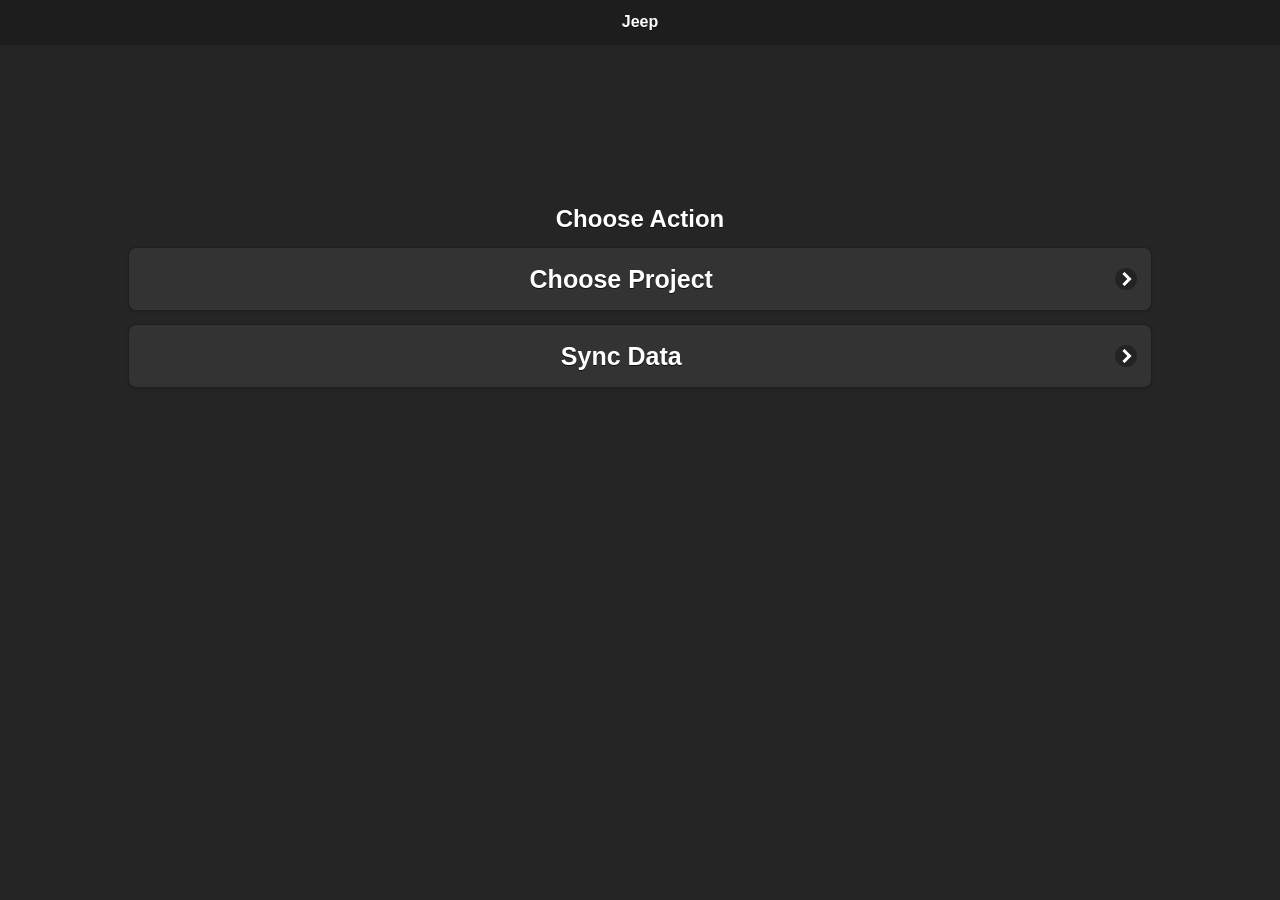
<file: www/index.html>
<!doctype html>
<html>
<head>
<meta charset="utf-8">
<meta name='viewport' content='width=device-width, initial-scale=1, user-scalable=no' />
<title>Jeep</title>
<link rel="stylesheet" href="js/jquery.mobile-1.4.2.min.css">
<script src="js/jquery-1.10.2.min.js"></script>
<script src="js/jquery.mobile-1.4.2.min.js"></script>
<link rel="stylesheet" type="text/css" href="css/style.css">
</head>

<body onload="initDB();
			loadServDataType();
			loadServInputInfo();
			loadServProject();
			loadServProjInput();">
<div data-role="page" data-theme="b">
	<div data-role="header" data-theme="b">
		<h1>
			Jeep
		</h1>
	</div>
	<input type="hidden" id='lat' value="lat"/>
	<input type="hidden" id='long' value="long"/>

	<div class="infoBox" data-role="main" data-theme="b">
		<h2 class="headingStyle">Choose Action</h2>
		<button class="btnBigger" data-role="button" data-theme="b" data-icon="carat-r" data-iconpos="right" onclick="goUserChooseProj();"> Choose Project</button>
        <button class="btnBigger" data-role="button" data-theme="b" data-icon="carat-r" data-iconpos="right" onclick="goUserDataSync();">Sync Data</button>
	</div>
	<script src="js/dbLinkedFile.js"></script>
</div>
</body>
</html>
</file>
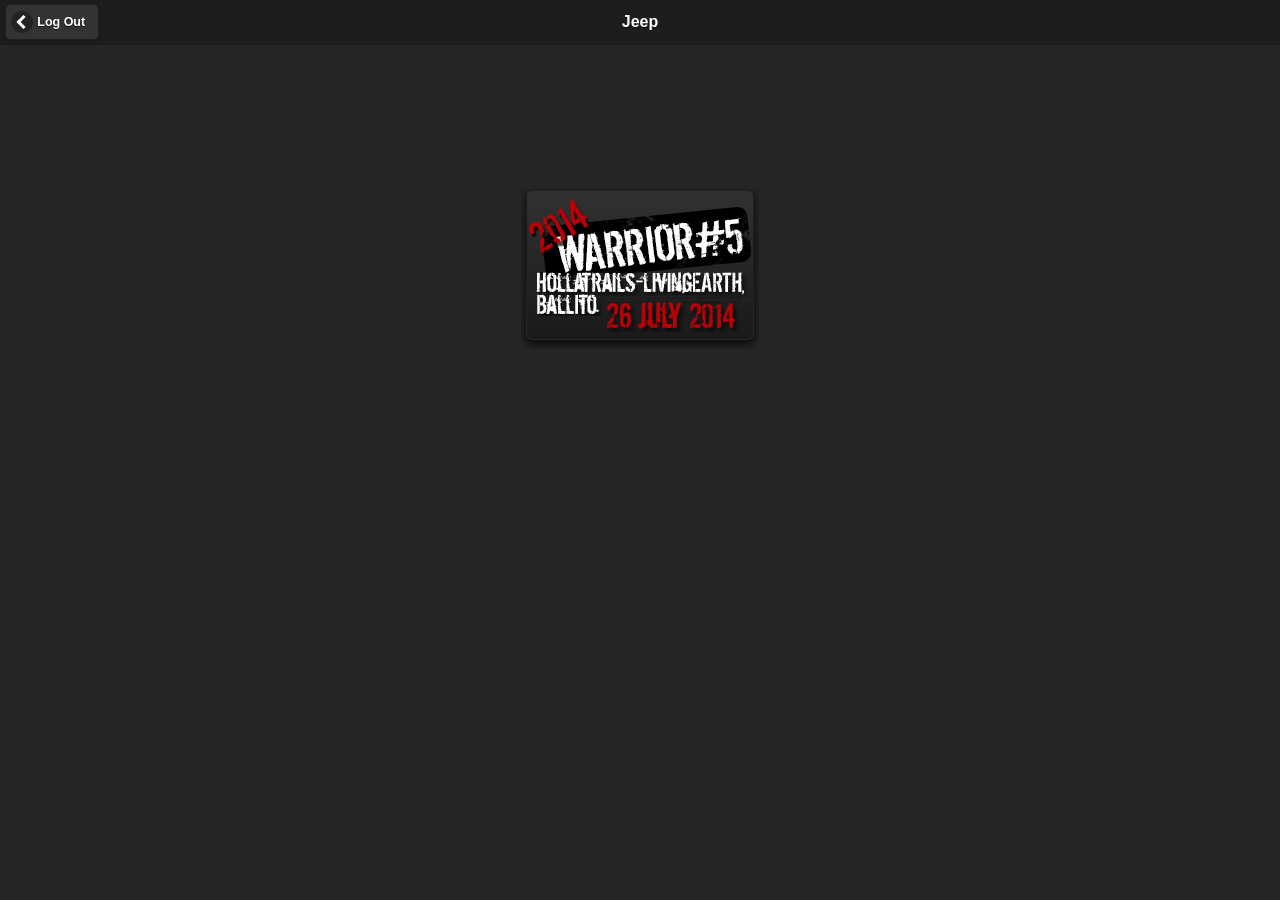
<file: www/project_items.html>
<!doctype html>
<html>
<head>
<meta charset="utf-8">
<meta name='viewport' content='width=device-width, initial-scale=1, user-scalable=no' /><title>Capture Data</title>
<link rel="stylesheet" href="js/jquery.mobile-1.4.2.min.css">
<script src="js/jquery-1.10.2.min.js"></script>
<script src="js/jquery.mobile-1.4.2.min.js"></script>
<link rel="stylesheet" type="text/css" href="css/style.css">
</head>

<body onload="initProjItems();">
<div data-role="page" data-theme="b">
	<div data-role="header" data-theme="b">
		<a href="user.html" data-icon="carat-l" class="ui-btn-left" data-transition="slide" data-direction="reverse">Log Out</a>
		<h1>
			Jeep
		</h1>
	</div>
	<input type="hidden" id='lat' value="lat"/>
	<input type="hidden" id='long' value="long"/>
	<input type="hidden" id='projID' value="1"/>

	<div class="infoBox" data-role="main" data-theme="b">
		<img src="projects/1/warrior5.png" />
		<form type="post" id="projectItems" onsubmit="return false;">
		 </form>
	</div>

	<script src="js/dbLinkedFile.js"></script>
</div>
</body>
</html>
</file>
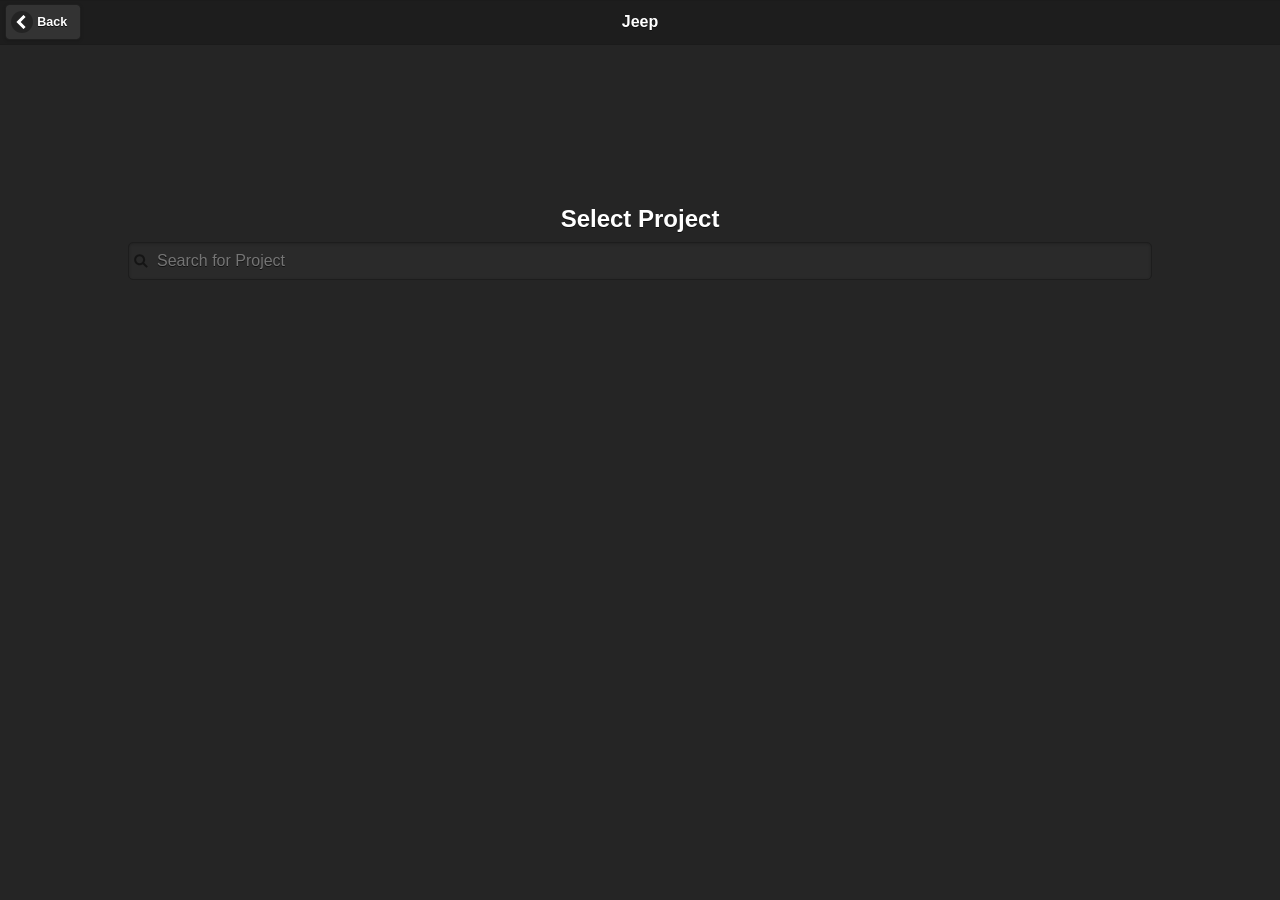
<file: www/select_project.html>
<!doctype html>
<html>
<head>
<meta charset="utf-8">
<title>Select Project</title>
<link rel="stylesheet" href="js/jquery.mobile-1.4.2.min.css">
<script src="js/jquery-1.10.2.min.js"></script>
<script src="js/jquery.mobile-1.4.2.min.js"></script>
<link rel="stylesheet" type="text/css" href="css/style.css">
</head>

<body onload="downloadData();">
<div data-role="page" data-theme="b">
	<div data-role="header" data-theme="b">
		<a href="choose_action.html" data-icon="carat-l" class="ui-btn-left" data-transition="slidedown" data-direction="reverse">Back</a>
		<h1>
			Jeep
		</h1>
	</div>
	<input type="hidden" id='lat' value="lat"/>
	<input type="hidden" id='long' value="long"/>

	<div class="infoBox" data-role="main" data-theme="b">
		<h2 class="headingStyle">Select Project</h2>
		<div data-filter="true" data-filter-placeholder="Search for Project" id="project_for_data">
		</div>
	</div>

	<script src="js/dbLinkedFile.js"></script>
</div>
</body>
</html>
</file>
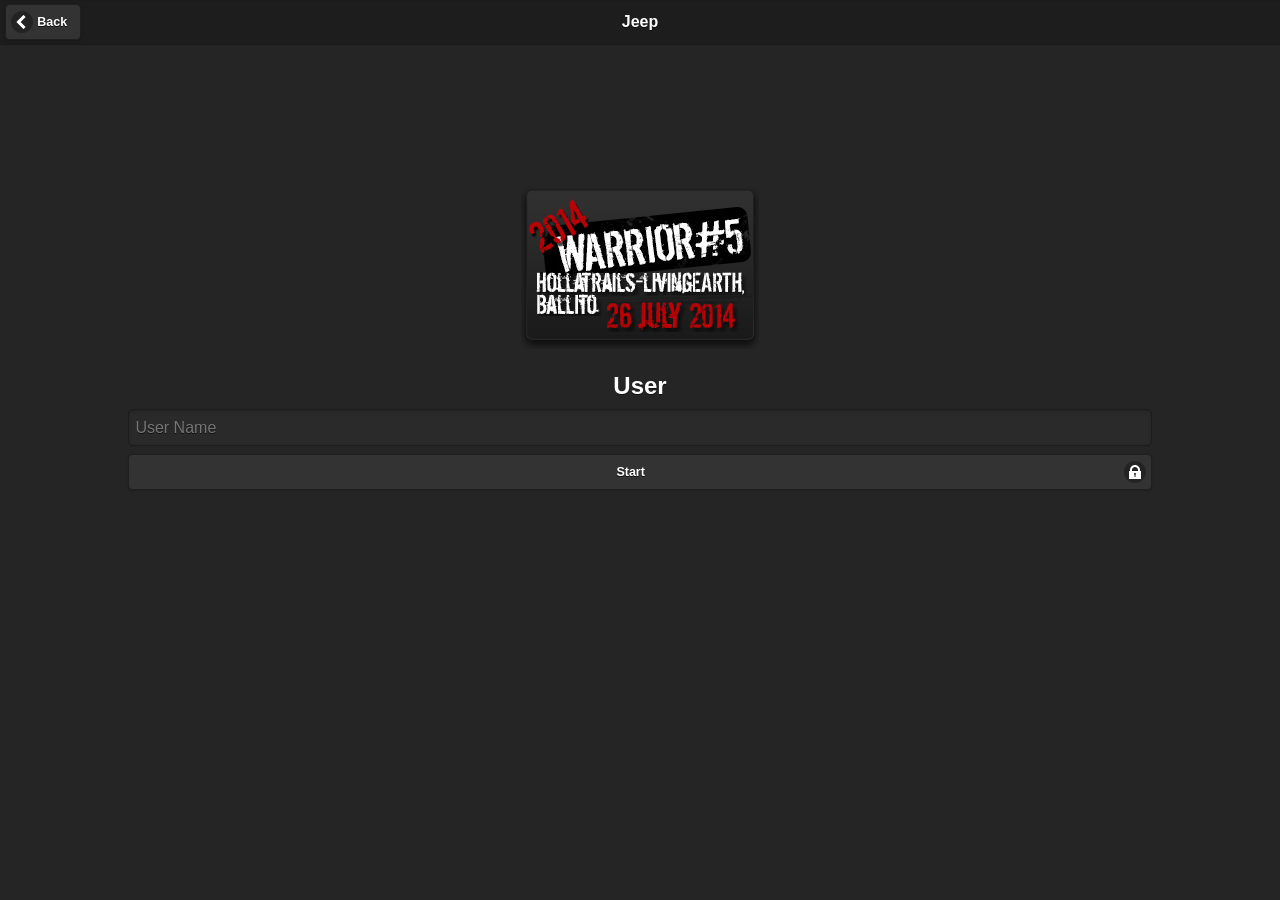
<file: www/user.html>
<!doctype html>
<html>
<head>
<meta charset="utf-8">
<meta name='viewport' content='width=device-width, initial-scale=1, user-scalable=no' /><title>Project Data Capture</title>
<link rel="stylesheet" href="js/jquery.mobile-1.4.2.min.css">
<script src="js/jquery-1.10.2.min.js"></script>
<script src="js/jquery.mobile-1.4.2.min.js"></script>
<link rel="stylesheet" type="text/css" href="css/style.css">
</head>

<body onload='initDB();'>
<div data-role="page" data-theme="b">
	<div data-role="header" data-theme="b">
		<a href="user_select_project.html" data-icon="carat-l" class="ui-btn-left" data-transition="slide" data-direction="reverse">Back</a>
		<h1>
			Jeep
		</h1>
	</div>
	<input type="hidden" id='lat' value="lat"/>
	<input type="hidden" id='long' value="long"/>
	<input type="hidden" id='projID' value="1"/>

	<div class="infoBox" data-role="main" data-theme="b">
		<img src="projects/1/warrior5.png" />
		<h2 class="headingStyle">User</h2>
		<form type="post" onsubmit="addUser(); return false;">
			<input type="text" data-theme="b" data-role="input" id="user" name="user" placeholder="User Name" />
			<button data-role="button" data-theme="b"  data-mini="true" data-icon="lock" data-iconpos="right" >Start</button>
		</form>
	</div>
	<table  id='render_data'>
	</table>
	<script src="js/dbLinkedFile.js"></script>
</div>
</body>
</html>
</file>
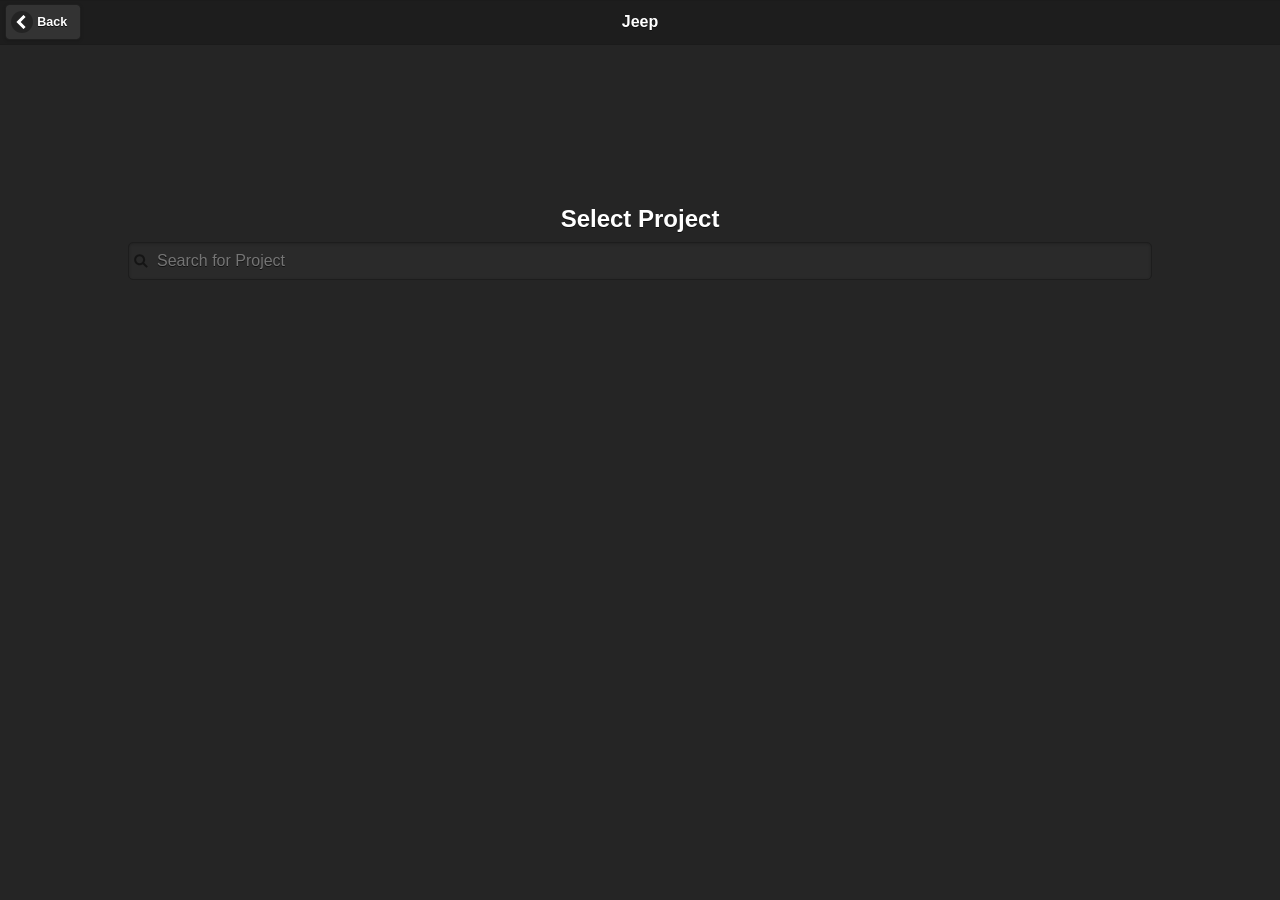
<file: www/user_select_project.html>
<!doctype html>
<html>
<head>
<meta charset="utf-8">
<meta name='viewport' content='width=device-width, initial-scale=1, user-scalable=no' />
<title>Select Project</title>
<link rel="stylesheet" href="js/jquery.mobile-1.4.2.min.css">
<script src="js/jquery-1.10.2.min.js"></script>
<script src="js/jquery.mobile-1.4.2.min.js"></script>
<link rel="stylesheet" type="text/css" href="css/style.css">
</head>

<body onload="downloadDataUser();">
<div data-role="page" data-theme="b">
	<div data-role="header" data-theme="b">
		<a href="index.html" data-icon="carat-l" class="ui-btn-left" data-transition="slide" data-direction="reverse">Back</a>
		<h1>
			Jeep
		</h1>
	</div>
	<input type="hidden" id='lat' value="lat"/>
	<input type="hidden" id='long' value="long"/>

	<div class="infoBox" data-role="main" data-theme="b">
		<h2 class="headingStyle">Select Project</h2>
		<div data-filter="true" data-filter-placeholder="Search for Project" id="project_for_data">
		</div>
	</div>
	
	<script src="js/dbLinkedFile.js"></script>
    <script>
	$( document ).bind( "mobileinit", function() {
		// Make your jQuery Mobile framework configuration changes here!
		$.support.cors = true;
		$.mobile.allowCrossDomainPages = true;
	});
	</script>
</div>
</body>
</html>
</file>
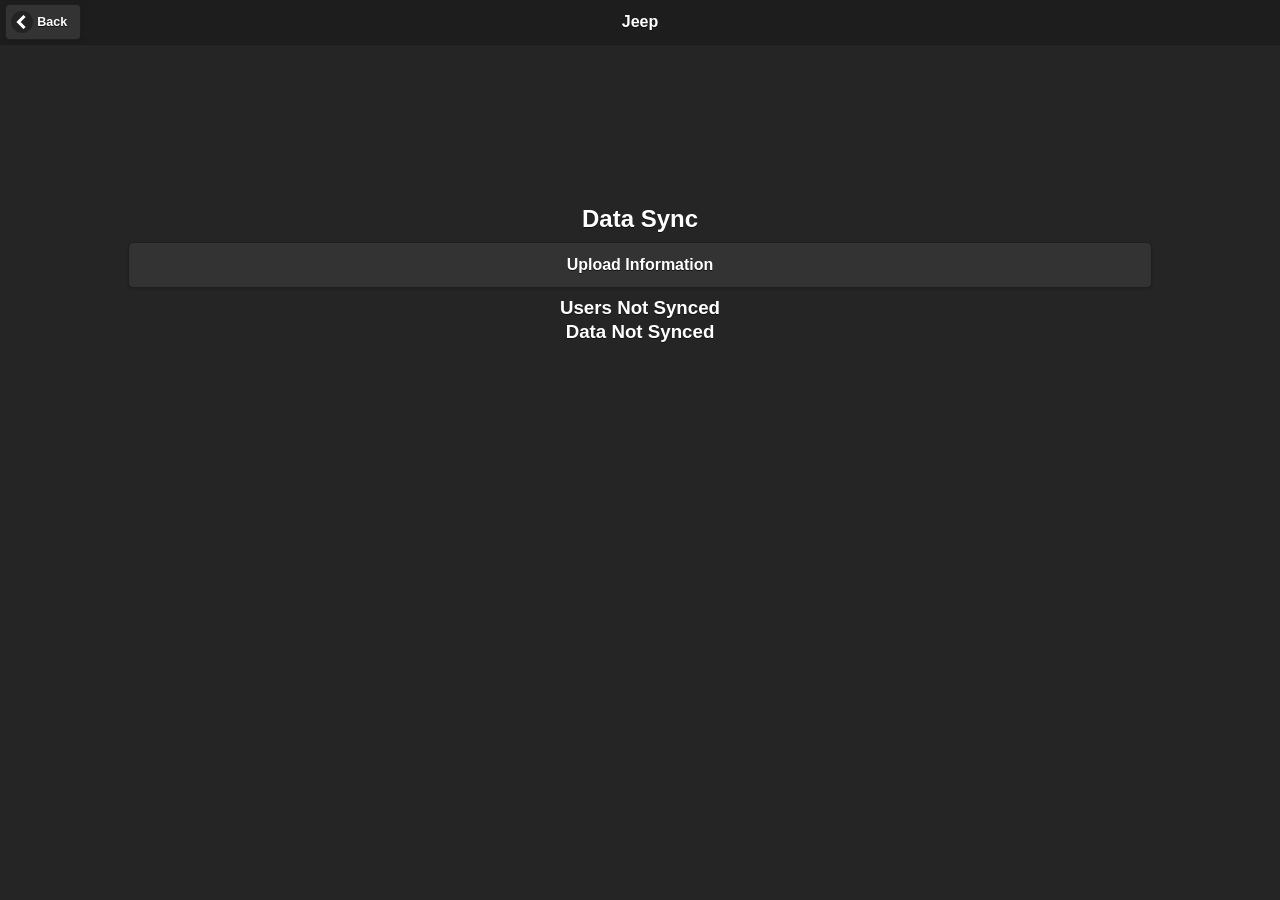
<file: www/user_sync.html>
<!doctype html>
<html>
<head>
<meta charset="utf-8">
<title>Select Project</title>
<link rel="stylesheet" href="js/jquery.mobile-1.4.2.min.css">
<script src="js/jquery-1.10.2.min.js"></script>
<script src="js/jquery.mobile-1.4.2.min.js"></script>
<link rel="stylesheet" type="text/css" href="css/style.css">
</head>

<body onload="uploadData();">
<div data-role="page" data-theme="b">
	<div data-role="header" data-theme="b">
		<a href="index.html" data-icon="carat-l" class="ui-btn-left" data-transition="flip" data-direction="reverse">Back</a>
		<h1>
			Jeep
		</h1>
	</div>
	<input type="hidden" id='lat' value="lat"/>
	<input type="hidden" id='long' value="long"/>

	<div class="infoBox" data-role="main" data-theme="b">
		<h2 class="headingStyle">Data Sync</h2>
        <button onClick="getAllUsers(); getAllUserDataCap();">Upload Information</button>
		<h3 id="User_Sync">Users Not Synced</h3>
        <h3 id="Data_Sync">Data Not Synced</h3>
	</div>

	<script src="js/dbLinkedFile.js"></script>
    <script>
	$( document ).bind( "mobileinit", function() {
		// Make your jQuery Mobile framework configuration changes here!
		$.support.cors = true;
		$.mobile.allowCrossDomainPages = true;
	});
	</script>
</div>
</body>
</html>
</file>
<file: www/css/style.css>
*{
	margin:0;
	padding:0;
}
body{
	background:#231F20;
}
.btnBigger{
	text-align:center;
	padding-top: 15px;
	padding-bottom: 15px;
	font-size:25px;
}
.infoBox{
	text-align:center;
	margin:auto;
	width: 80%;
	padding: 15px;
	margin-top: 10%;
}
.headingStyle{
	margin-top: 15px;
}
.alignLeft{
	text-align:left;
	display:block;
	padding:20px;
	position:inherit !important; 
}
.alignCenter{
	text-align:center;
	display:block;
	position:inherit !important; 
}
#totalSubs{
	color: #F90;
}
.smallText{
	font-size:10px;
}
a{
	text-decoration: none;
}
</file>
